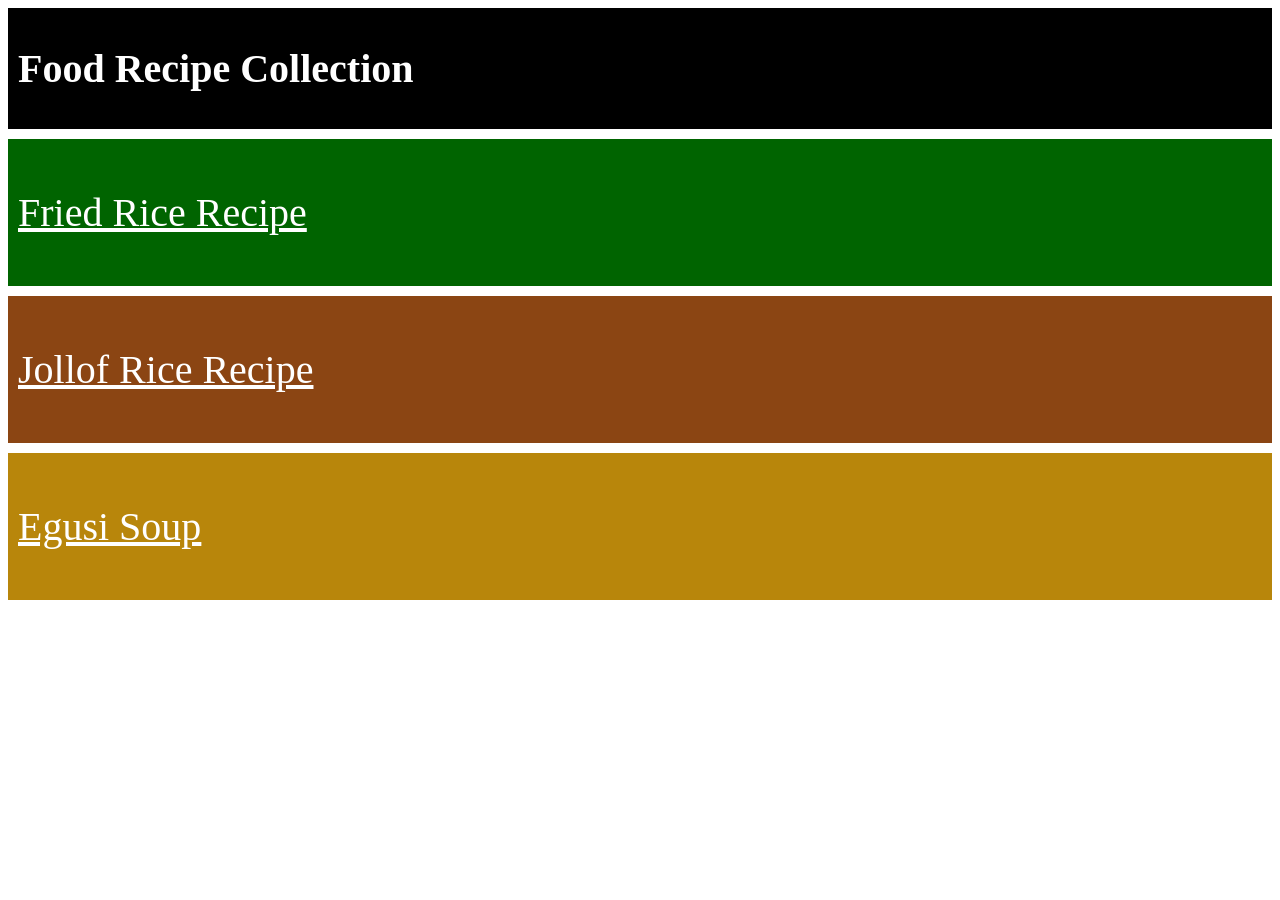
<file: index.html>
<!DOCTYPE html>
<html lang="en">
<head>
  <meta charset="UTF-8">
 <title>Food Recipe Collection</title> <!-- I Change the name from Odin Recipes to Food Recipe Collection -->
  <link rel="stylesheet" href="style.css">
</head>

<body>
   <div class="frc"> 
    <h1>Food Recipe Collection</h1> 
  </div>

   <div class="boxfr">
    <p><a href="recipes/FriedRice.html">Fried Rice Recipe</a></p>
   </div>
   
    <div class="boxjr">
    <p><a href="recipes/JollofRice.html">Jollof Rice Recipe</a></p>
    </div>

    <div class="boxes">
    <p><a href="recipes/EgusiSoup.html"> Egusi Soup</a></p>
    </div>
</body>
</html>
</file>
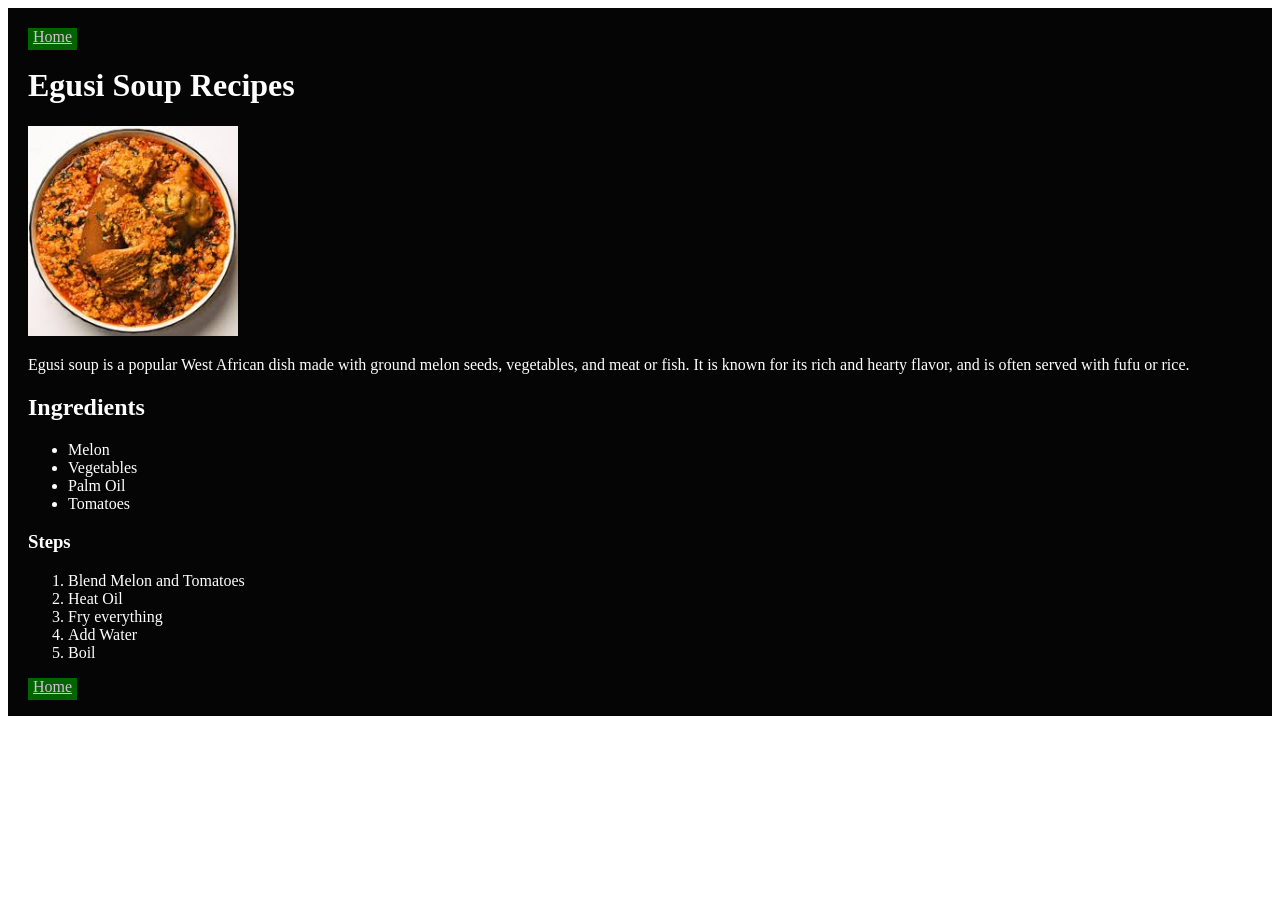
<file: recipes/EgusiSoup.html>
<!DOCTYPE html>
<html lang="en">
<head> 
    <meta charset="UTF-8">
    <title>Egusi Soup Recipe</title>
    <link rel="stylesheet" href="../style.css">
</head>
<body>
    <div class="Egusi">
    <a class="home" href="../index.html">Home</a>
    <h1>Egusi Soup Recipes</h1>
    <img src="./img-recipes/EgusiSoup.jpeg" alt="Egusi Soup" height="210"width="210">
    <p>Egusi soup is a popular West African dish made with ground melon seeds, vegetables, and meat or fish. It is known for its rich and hearty flavor, and is often served with fufu or rice.</p>
    <h2>Ingredients</h2>
    <ul>
        <li>Melon</li>
        <li>Vegetables</li>
        <li>Palm Oil</li>
        <li>Tomatoes</li>
    </ul>
    <h3>Steps</h3>
    <ol>
        <li>Blend Melon and Tomatoes</li>
        <li>Heat Oil</li>
        <li>Fry everything</li>
        <li>Add Water</li>
        <li>Boil</li>
    </ol>
   <a class="home" href="../index.html">Home</a>
   </div>
</body>
</file>
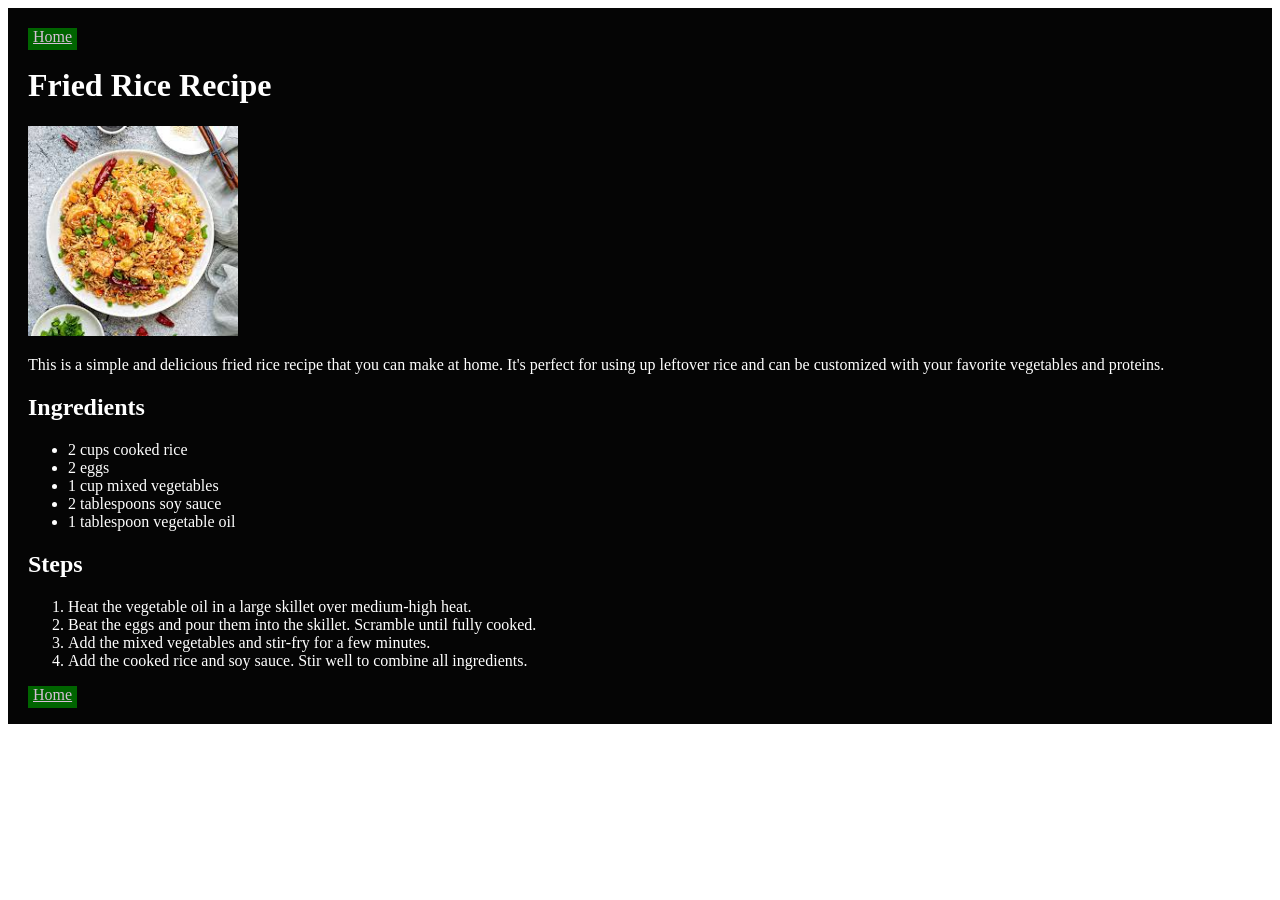
<file: recipes/FriedRice.html>
<!DOCTYPE html>
<html lang="en">
<head>
  <meta charset="UTF-8">
  <title>Fried Rice Recipe</title>
    <link rel="stylesheet" href="../style.css">
</head>
<body>
   <div class="Fried">
   <a class="home" href="../index.html">Home</a>
    <h1>Fried Rice Recipe</h1>
    <img src="./img-recipes/FriedRice.jpeg" alt="Fried Rice" height="210"width="210">
    <p>This is a simple and delicious fried rice recipe that you can make at home. 
      It's perfect for using up leftover rice and can be customized with your favorite vegetables and proteins.
    </p>
    <h2>Ingredients</h2>
    <ul>
      <li>2 cups cooked rice</li>
      <li>2 eggs</li>
      <li>1 cup mixed vegetables</li>
      <li>2 tablespoons soy sauce</li>
      <li>1 tablespoon vegetable oil</li>
    </ul>
    <h2>Steps</h2>
    <ol>
      <li>Heat the vegetable oil in a large skillet over medium-high heat.</li>
      <li>Beat the eggs and pour them into the skillet. Scramble until fully cooked.</li>
      <li>Add the mixed vegetables and stir-fry for a few minutes.</li>
      <li>Add the cooked rice and soy sauce. Stir well to combine all ingredients.</li>
    </ol>
    <a class="home" href="../index.html">Home</a>
    </div>
</body>
</html>
</file>
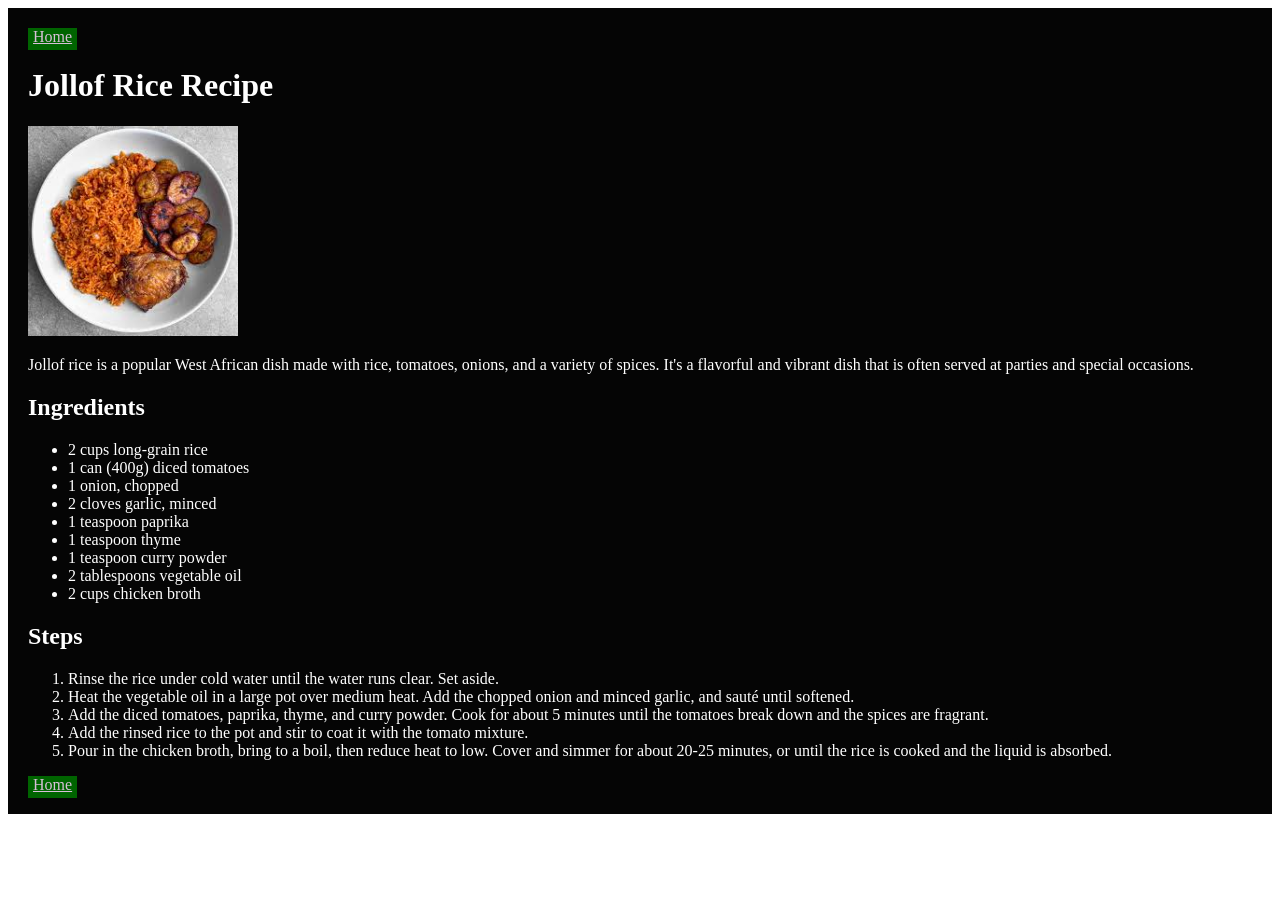
<file: recipes/JollofRice.html>
<!DOCTYPE html>
<html lang="en">
<head>
  <meta charset="UTF-8">
    <title>Jollof Rice Recipe</title>
      <link rel="stylesheet" href="../style.css">
</head>
<body>
   <div class="Jollof">
    <a class="home" href="../index.html">Home</a>
     <h1>Jollof Rice Recipe</h1>
     <img src="./img-recipes/JollofRice.jpeg" alt="Jollof Rice" height="210"width="210">
     <p>Jollof rice is a popular West African dish made with rice, tomatoes, onions, and a variety of spices. 
        It's a flavorful and vibrant dish that is often served at parties and special occasions.
     </p>
     <h2>Ingredients</h2>
     <ul>
        <li>2 cups long-grain rice</li>
        <li>1 can (400g) diced tomatoes</li>
        <li>1 onion, chopped</li>
        <li>2 cloves garlic, minced</li>
        <li>1 teaspoon paprika</li>
        <li>1 teaspoon thyme</li>
        <li>1 teaspoon curry powder</li>
        <li>2 tablespoons vegetable oil</li>
        <li>2 cups chicken broth</li>
     </ul>
     <h2>Steps</h2>
     <ol>
        <li>Rinse the rice under cold water until the water runs clear. Set aside.</li>
        <li>Heat the vegetable oil in a large pot over medium heat. Add the chopped onion and minced garlic, and sauté until softened.</li>
        <li>Add the diced tomatoes, paprika, thyme, and curry powder. Cook for about 5 minutes until the tomatoes break down and the spices are fragrant.</li>
        <li>Add the rinsed rice to the pot and stir to coat it with the tomato mixture.</li>
        <li>Pour in the chicken broth, bring to a boil, then reduce heat to low. Cover and simmer for about 20-25 minutes, or until the rice is cooked and the liquid is absorbed.</li>
     </ol>
     <a class="home" href="../index.html">Home</a>
     </div>
</body>
</file>
<file: style.css>
*{color: white;}

.boxfr {
  background-color: darkgreen;
  padding: 10px;
  margin-bottom: 10px;
  font-size: 40px;
}

.boxjr {
  background-color: saddlebrown;
  padding: 10px;
  margin-bottom: 10px;
  font-size: 40px;
}

.boxes {
  background-color: darkgoldenrod;
  padding: 10px;
  margin-bottom: 10px;
  font-size: 40px;
}

.frc {
  background-color: black;
  color: white;
  padding: 10px;
  margin-bottom: 10px;
  font-size: 20px;
}

.Egusi,
.Jollof,
.Fried
{
  background-color: rgb(5, 5, 5);
  color: whitesmoke;
  padding: 20px;
}

.home {
  background-color: darkgreen;
  color: thistle;
  padding: fit-content;
  padding-left: 5px;
  padding-right: 5px;
  padding-block-end: 5px;
  height: fit-content;
  width: fit-content;
  margin-top: 50px;
  margin-bottom: 20px;
  }
</file>
